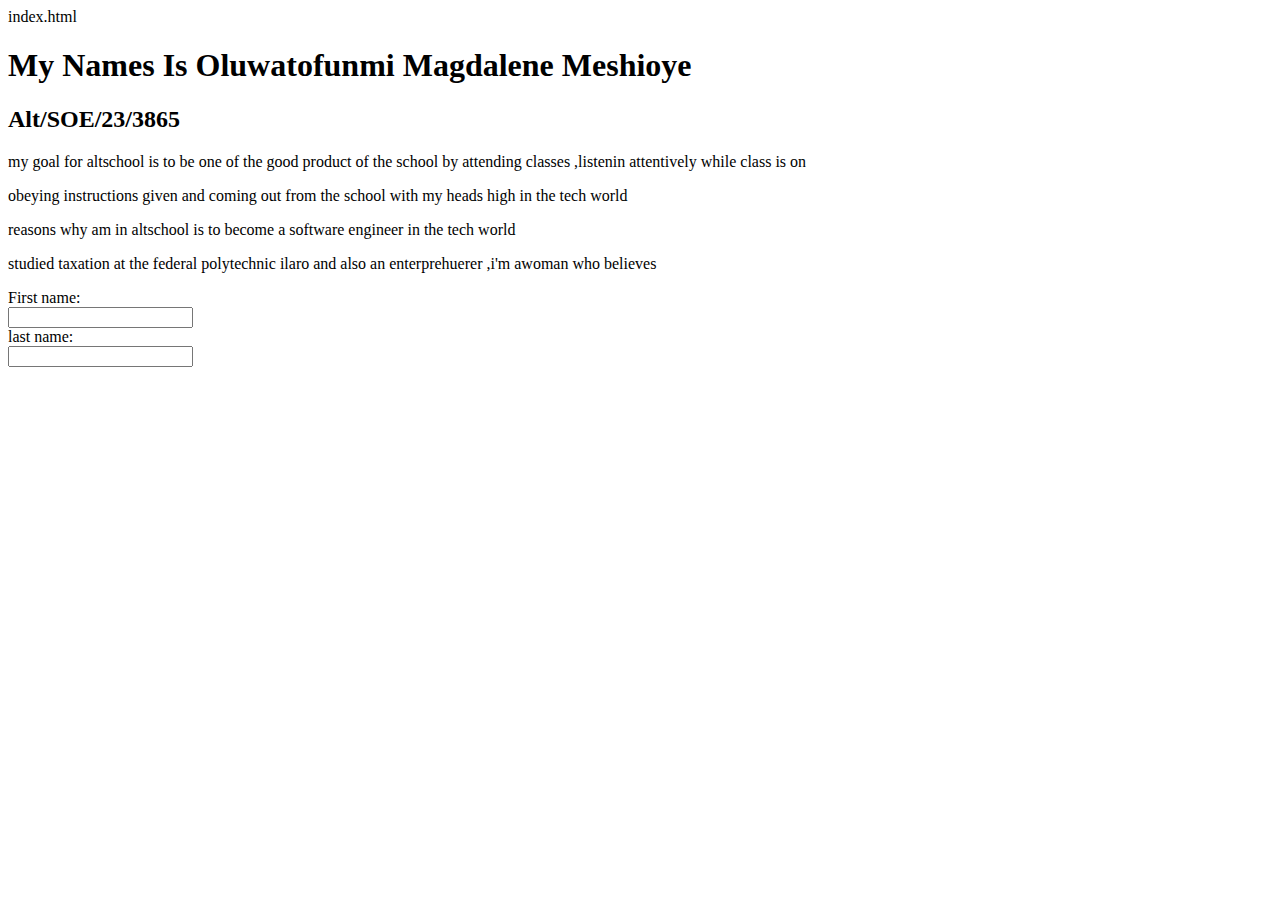
<file: index.html>
index.html<!DOCTYPE html>
<html lang="en">
<head>
    <meta charset="UTF-8">
    <meta name="viewport" content="width=device-width, initial-scale=1.0">
    <title>My details </title>
</head>
<body>
    <!--details-->
    <h1>My Names Is Oluwatofunmi Magdalene Meshioye</h1>
    <h2>Alt/SOE/23/3865</h2>
    <!--goals-->
    <p>my goal for altschool is to be one of the  good product of the school by attending classes ,listenin attentively while class is on
      <p> obeying instructions given and coming out from the school with my heads high in the tech world</p>      <p>reasons why am in altschool is to become a software engineer in the tech world</p>
     <!--biography-->
     <p> studied taxation at the federal polytechnic ilaro and also an enterprehuerer  ,i'm awoman who believes</p>

    <form>
        <label for="fname">First name:
 </label><br>
 <input type="text"  id="fname"
 name="fname"><br>
    <label for="lname">last name:</label><br>
    <input type="text" id="lname"
    name="lname">

</body>
</html>
</file>
<file: graphics.html>
<!DOCTYPE html>

<html lang="en">
<head>
    <meta charset="UTF-8">
    <meta name="viewport" content="width=device-width, initial-scale=1.0">
    <title>Document</title>
</head>
<body>
    <canvas id="mycanvas" width="200" height="100" style="border:1px solid #000000;">
    </canvas> 
    <script>
        var c = document.getElementById("mycanvas");
        var ctx = c.getContext("2d");
        ctx.moveTo(0, 0);
        ctx.lineTo(200, 100);
        ctx.stroke();
    </script>

    <script>
        var c = documnent.getElementById("mycanvas");
        var ctx = c .getContext("2d");
        ctx.beginpPath();
        ctx.arc(95, 50, 40, 0, 2 * Math.PI);
        ctx.stroke();
    </script>

    <script>
        var c = docunment.getElementById("mycanvas");
        var ctx = c .getContext("2d");
        ctx.font = "30px Arial";
        ctx.filltext("Hello Word", 10, 50);
    </script>

     <script>
    var c = docunment.getElementById("mycanvas");
    var ctx = c .getContext("2d");
    ctx.font = "30px Arial";
    ctx.strokeText("Hello Word", 10, 50);
    </script>
<script>
    var c =docunment.getElementById("mycanvas");
    var ctx =c .getContext("2d");
    ctx.strokeText("Hello Word,10,50");
</script>
<script>
    var c = docunment.getElementById("mycanvas");
    var ctx = c .getContext("2d");

    // create gradient
    var grd = ctx.createLinearGradient(0,0,200,0);
    grd.addColorStop(0, "red");
    grd.addColorStop(1, "white");

    //fill with gradient
    ctx.fillStyle =grd;
    ctx.fillRect(10,10,150,80)
</script>

</body>
</html>
</file>
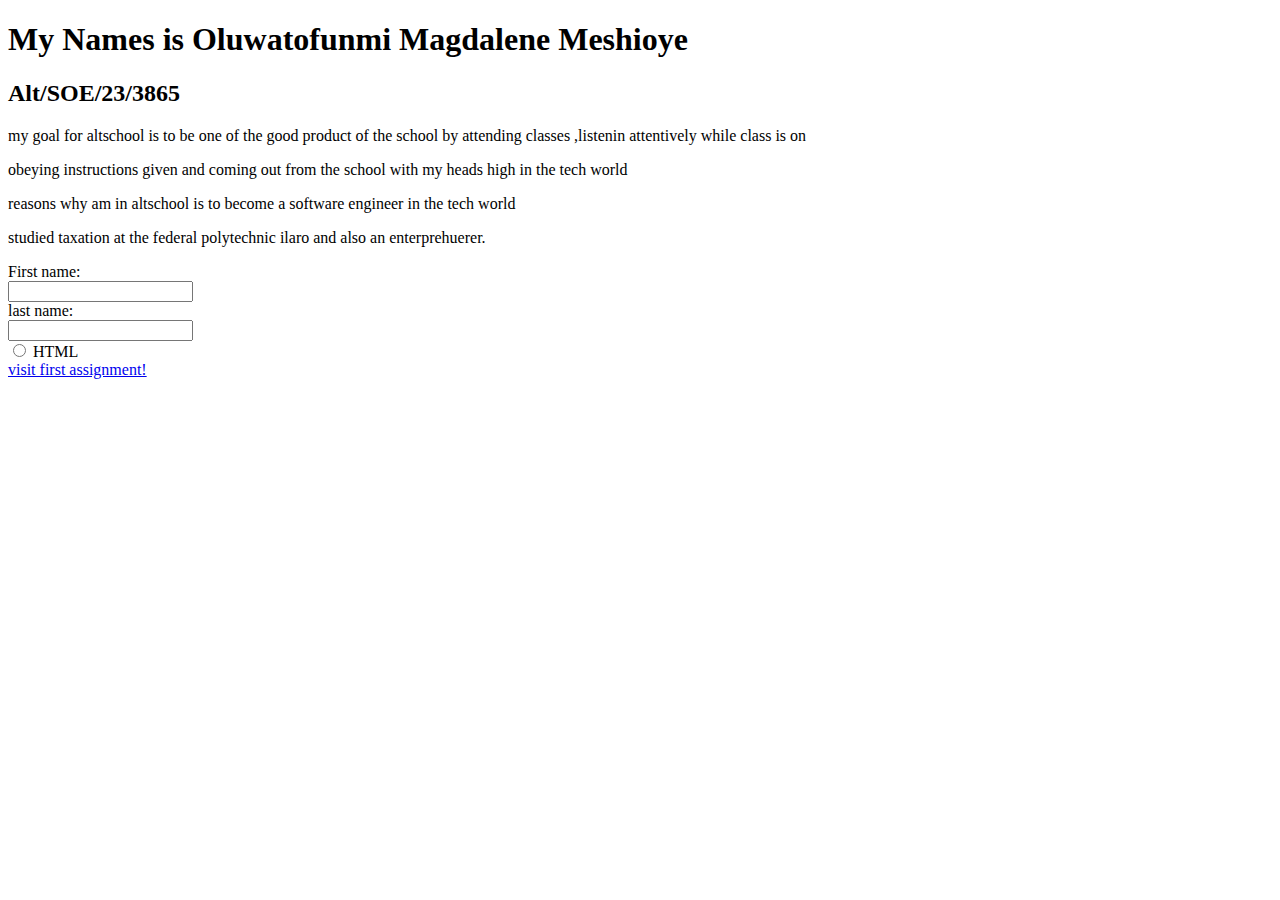
<file: index.HTML (2).html>
<!DOCTYPE html>
<html lang="en">
<head>
    <meta charset="UTF-8">
    <meta name="viewport" content="width=device-width, initial-scale=1.0">
    <title>My details </title>
</head>
<body>
    <!--details-->
    <h1>My Names is Oluwatofunmi Magdalene Meshioye</h1>
    <h2>Alt/SOE/23/3865</h2>
    <!--goals-->
    <p>my goal for altschool is to be one of the  good product of the school by attending classes ,listenin attentively while class is on
      <p> obeying instructions given and coming out from the school with my heads high in the tech world</p>      <p>reasons why am in altschool is to become a software engineer in the tech world</p>
     <!--biography-->
     <p> studied taxation at the federal polytechnic ilaro and also an enterprehuerer.</p>

    <form>
        <label for="fname">First name:
 </label><br>
 <input type="text"  id="fname"
 name="fname"><br>
    <label for="lname">last name:</label><br>
    <input type="text" id="lname"
    name="lname">

 </form>
 <input type="radio" id="html"
 name="fav_language" value="HTML">
    <label for="html">HTML</label><br>
    
    <!-- <a href="form.html.">visit first assignment.html!</a> -->
    <a href="/form.html" target="_blank">visit first assignment!</a>

</body>
</html>
</file>
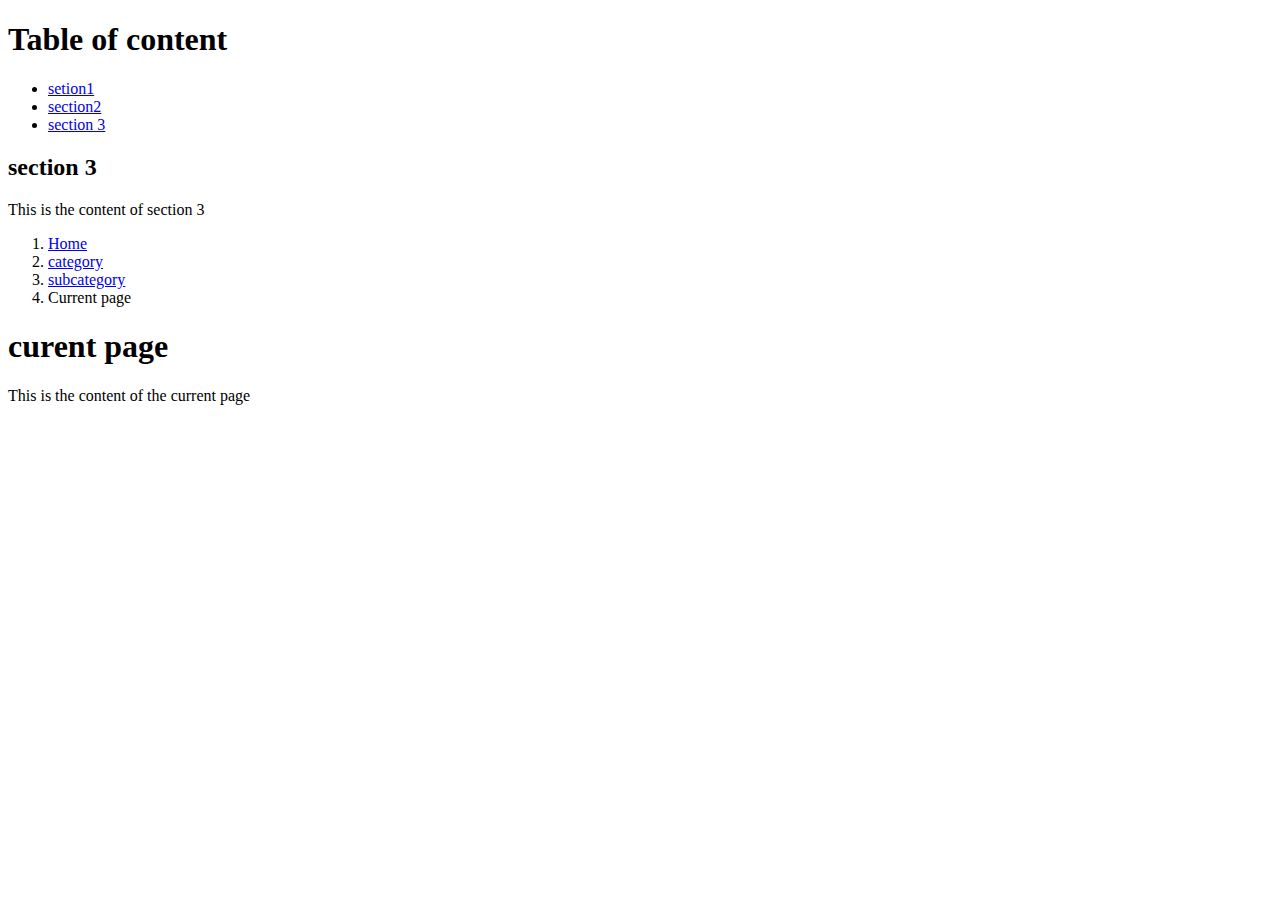
<file: Untitled-1.html>
<!DOCTYPE html>
<html>
<head>
    <title>sample table content</title>
</head>
<body>
    <header>
        <h1>Table of content</h1>
    </header>

    <nav>
        <ul>
            <li><a href="#section1">setion1</a></li>
            <li><a href="#section2">section2</a></li>
            <li><a href="#section3">section 3</a></li>
        </ul>
    </nav>

    <main>
        <section id="section3">
            <h2>section 3</h2>
            <p>This is the content of section 3</p>
        </section>
    </main>
</body>
</html>



<html>
<head>
    <title>sample breadcrumb navigation</title>
</head>
<body>
    <header>
        <!--Breadcrumb navigation-->
        <nav aria-label="breadcrumb">
            <ol>
                <li><a href="Index.html">Home</a></li>
                <li><a href="category.html">category</a></li>
                <li><a href="subcategory.html">subcategory</a></li>
                <li>Current page</li>
            </ol>
        </nav>
    </header>

    <main>
        <!--content of the current page-->
        <h1>curent page</h1>
        <p>This is the content of the current page</p>
    </main>



</body>
</html>
</file>
